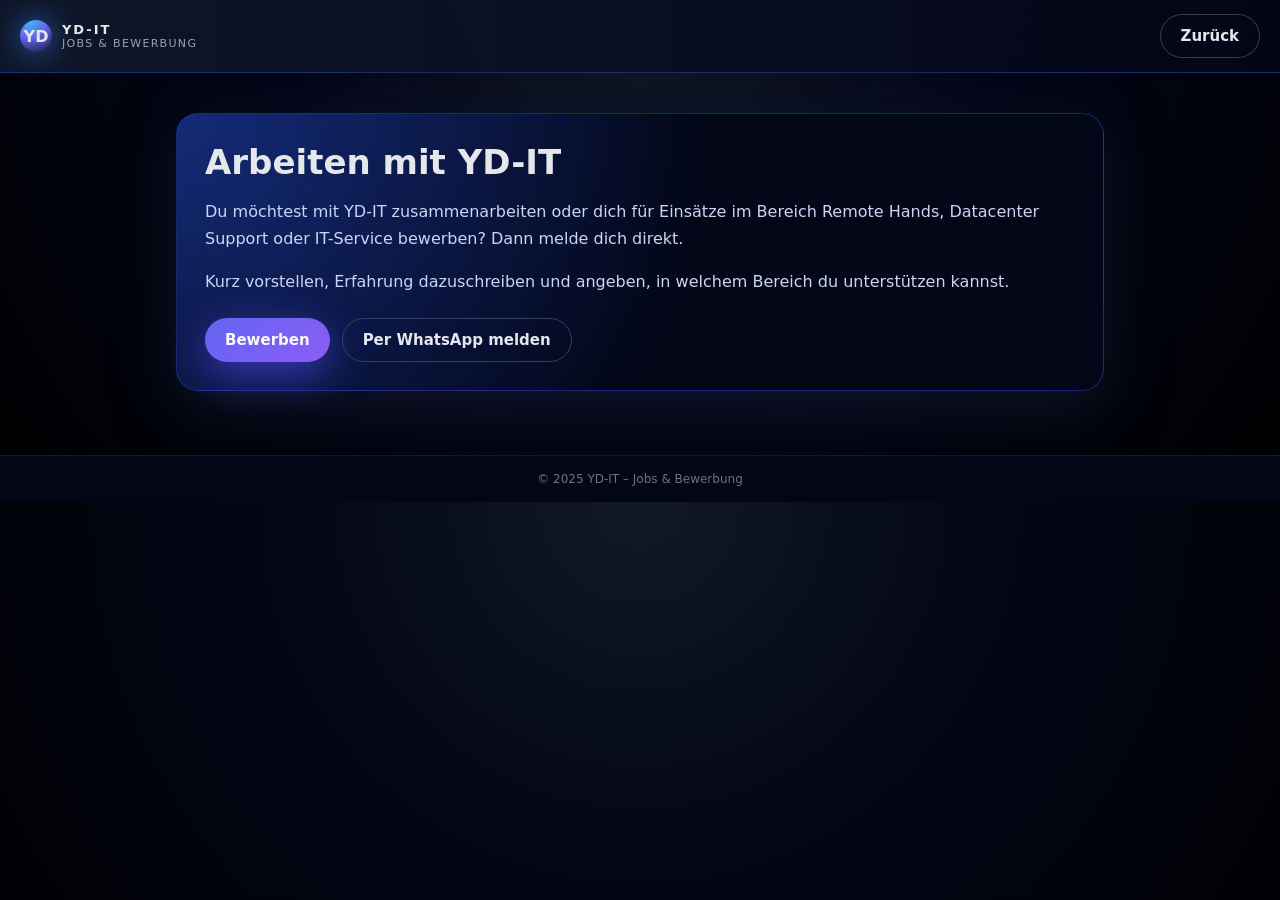
<file: jobs.html>
<!DOCTYPE html>
<html lang="de">
<head>
  <meta charset="UTF-8" />
  <meta name="viewport" content="width=device-width, initial-scale=1.0" />
  <title>YD-IT – Jobs</title>
  <style>
    :root { color-scheme: dark; }
    * { box-sizing: border-box; }
    body {
      margin: 0;
      font-family: system-ui, -apple-system, BlinkMacSystemFont, "Segoe UI", sans-serif;
      background: radial-gradient(circle at top, #111827 0, #020617 45%, #000 100%);
      color: #e5e7eb;
    }
    a { color: #a5b4fc; text-decoration: none; }
    a:hover { text-decoration: underline; }
    header {
      position: sticky; top: 0;
      backdrop-filter: blur(18px);
      background: linear-gradient(to right, rgba(15,23,42,0.95), rgba(2,6,23,0.9));
      border-bottom: 1px solid rgba(30,64,175,0.6);
      padding: 14px 20px;
      display: flex; align-items: center; justify-content: space-between;
    }
    .logo-wrap { display: flex; align-items: center; gap: 10px; }
    .logo-mark {
      width: 32px; height: 32px; border-radius: 999px;
      background: radial-gradient(circle at 30% 0%, #38bdf8, #6366f1 45%, #0f172a 100%);
      display: flex; align-items: center; justify-content: center;
      box-shadow: 0 0 30px rgba(59,130,246,0.7);
      font-size: 16px; font-weight: 700;
    }
    .logo-text-main { font-weight: 700; letter-spacing: .15em; font-size: 13px; text-transform: uppercase; }
    .logo-text-sub { font-size: 11px; color: #9ca3af; letter-spacing: .12em; text-transform: uppercase; }
    main { max-width: 960px; margin: 0 auto; padding: 40px 16px 64px; }
    .hero-card {
      border-radius: 22px; padding: 28px;
      background: radial-gradient(circle at top left, rgba(30,64,175,0.65), #020617 55%, #020617 100%);
      border: 1px solid rgba(30,64,175,0.6);
      box-shadow: 0 18px 60px rgba(15,23,42,0.9);
    }
    h1 { font-size: 34px; margin: 0 0 10px; }
    p { color: #cbd5f5; line-height: 1.7; font-size: 16px; }
    .cta-row { display: flex; flex-wrap: wrap; gap: 12px; margin-top: 22px; }
    .btn {
      border-radius: 999px; padding: 12px 20px; font-size: 15px; font-weight: 600;
      display: inline-flex; align-items: center; gap: 8px; border: none; cursor: pointer; text-decoration: none;
    }
    .btn-primary { background: linear-gradient(135deg, #6366f1, #8b5cf6); color: #f9fafb; box-shadow: 0 12px 40px rgba(79,70,229,0.7); }
    .btn-ghost { background: transparent; border: 1px solid #374151; color: #e5e7eb; }
    footer { border-top: 1px solid #111827; padding: 16px; font-size: 12px; color: #6b7280; text-align: center; background: #020617; }
    @media (max-width: 840px) { h1 { font-size: 28px; } }
  </style>
</head>
<body>
  <header>
    <div class="logo-wrap">
      <div class="logo-mark">YD</div>
      <div>
        <div class="logo-text-main">YD-IT</div>
        <div class="logo-text-sub">Jobs & Bewerbung</div>
      </div>
    </div>
    <a href="index.html" class="btn btn-ghost">Zurück</a>
  </header>

  <main>
    <section class="hero-card">
      <h1>Arbeiten mit YD-IT</h1>
      <p>
        Du möchtest mit YD-IT zusammenarbeiten oder dich für Einsätze im Bereich Remote Hands,
        Datacenter Support oder IT-Service bewerben? Dann melde dich direkt.
      </p>
      <p>
        Kurz vorstellen, Erfahrung dazuschreiben und angeben, in welchem Bereich du unterstützen kannst.
      </p>
      <div class="cta-row">
        <a href="mailto:yd-it-service@gmx.de?subject=Bewerbung%20bei%20YD-IT" class="btn btn-primary">Bewerben</a>
        <a href="https://wa.me/4915206955078" class="btn btn-ghost">Per WhatsApp melden</a>
      </div>
    </section>
  </main>

  <footer>© 2025 YD-IT – Jobs & Bewerbung</footer>
</body>
</html>
</file>
